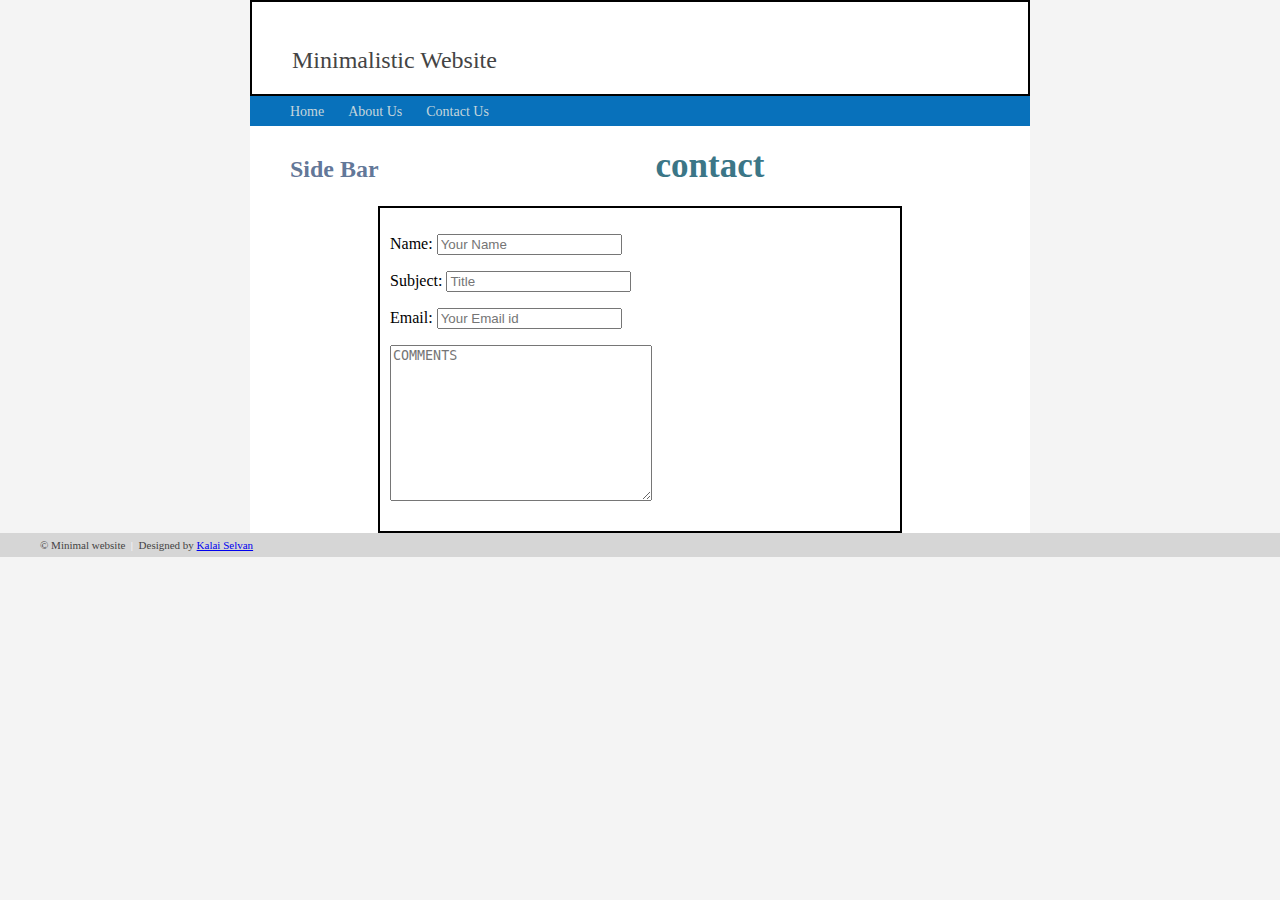
<file: contact.html>
<!DOCTYPE html>
<html lang="en">
<head>
    <meta charset="UTF-8">
    <title>Conact Us</title>
    <link rel="stylesheet" href="CSS/style.css">
    <script src="JS/script.js"></script>
</head>
<body id="contact">
   
<div class="container">
   <header class="header">
     
     <a class="link-style" href="/">Minimalistic Website</a>
     
    </header>
      
    <nav class="menu">   
   <a href="/">Home</a>&nbsp; &nbsp; &nbsp;   
   <a href="about.html">About Us</a>&nbsp; &nbsp; &nbsp; 
   <a href="contact.html">Contact Us</a>  
       
</nav>    


<aside>
   
   <h1>Side Bar</h1> 
    
</aside>
  
<h2 class="page-heading">contact</h2>
  
  <div id="form">
      
      <form action="process.php">
    <p>    
    <label for="name">Name:</label>
    <input type="text" name="Name" placeholder="Your Name" >
    </p> 
    <p>    
    <label for="name">Subject:</label>
    <input type="text" name="Subject" placeholder="Title">
    </p> 
     <p> 
    <label for="name">Email:</label>
    <input type="text" name="email" placeholder="Your Email id">
     </p> 
     <p>    
    <label for="name"></label>
    <textarea name="message" id="" cols="30" rows="10" placeholder="COMMENTS"></textarea>
       </p>      
      </form>    
      
  </div>
   
</div>

 <footer>
       
       &copy; Minimal website &nbsp;<span class="separator">|</span> &nbsp;Designed by <a href="https://www.linkedin.com/in/kalai-selvan-lion-head-hunter-986937b2/" target="_blank">Kalai Selvan</a>
       
   </footer>
    
</body>
</html>
</file>
<file: CSS/style.css>
body{
background: #f4f4f4; 
margin: 0;
}

.container {
    width: 780px;
    margin: 0 auto;
    background: #fff;
}

.page-heading {
 text-align: center;
 margin: 20px;
 font-size: 35px;
}

.header {
    padding: 45px 0 20px 40px;
    border: 2px solid black;
    
}

.link-style {
    color: #444444;
    font-size: 24px;
    text-decoration: none;
}


.header a:hover{
    color: #747474;
    text-decoration: none;
}


.menu {
    background: #0871bb;
    padding: 6px 0 6px 40px;
}

.menu a{
  color: #c5d6db;
  text-decoration: none;
  font-size: 14px;
font-family: "Arial Narrow", "Myriad Pro";
}



.menu a:hover{
    color: #ecf2f3;
}

aside {
    float: left;
    width: 120px;
    padding: 30px 0 0 40px;
} 

#home-image img{
    width: 100%;
}

h1{
margin: 0;
color: #113265ad;
font-size: 24px;
font-family: "Arial Narrow", "Myriad Pro";
font-weight: bold;
}

h2 {
color: #3b7687;
font-size: 15px;
margin: 20px 0 5px 0;
}

.main {
    margin: 0 0 0 180px;
    padding: 35px 40 px 30px 0;
    color: #444444;
    font-family: "Georgia";
    font-size: 13px;  
    line-height: 18px;
    text-align: justify;
    
}

.main a:hover{ 
    color: #444444;
}

footer {
    background: #d6d6d6;
    padding: 6px 40px 6px 40px;
    font-family: "Lucida Sans Unicode";
    color: #444444;
    font-size: 11px
}

footer a:hover{
    color: #262626;
}

.separator {

    color: #FFFFFF;
    font-size: 11px;
}


/*********************************** About Page style *******************************/

#about-page #home-image img{
    width: 45%;
    float: left;
    margin-bottom: 20px;
}

#about-page #profile-info {
    float: right;
    width: 30%;
    margin: 5px;
}

#about-page .Description {
    clear: both;
    margin-bottom: 30px 0 0 40px;
    text-align: justify;
}

#about-page #profile-info h1 {
    font-size: 20px;
    font-family: Times new roman;
    color: #444444;
}

/******************************************* Contage page *****************************/


#contact #form {
    width: 500px;
    border: 2px solid black;
    padding: 10px 10px 10px 10px;
    margin: 0 auto;    
}
</file>
